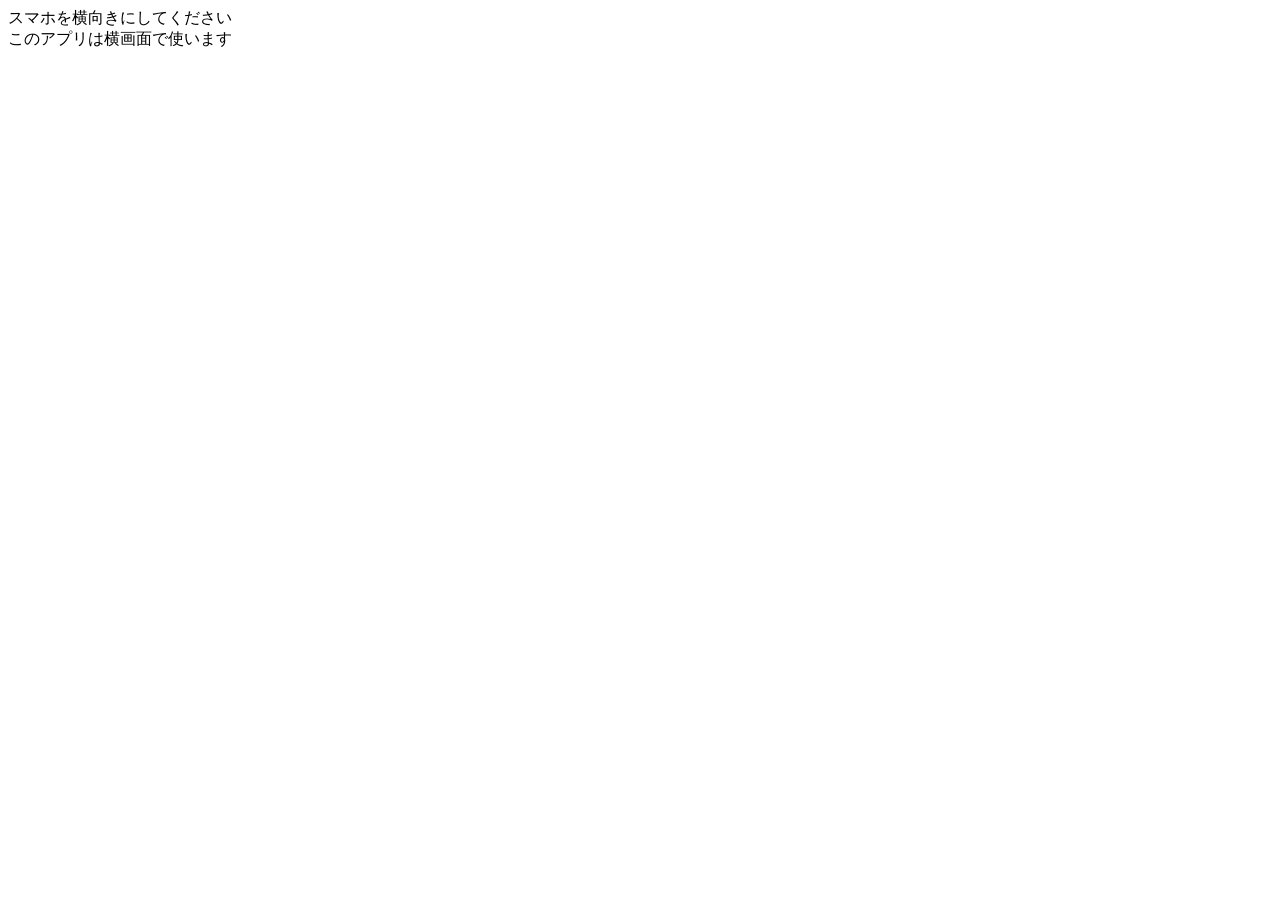
<file: src/index.html>
<!DOCTYPE html>
<html lang="ja">
<head>
<meta charset="utf-8">
<link rel="icon" href="data:,">
<meta name="viewport" content="width=device-width,initial-scale=1,maximum-scale=1,user-scalable=no,viewport-fit=cover">
<meta name="mobile-web-app-capable" content="yes">
<title>ノベルゲームメーカー きょういく版</title>
<style>
/*CSS*/
</style>
</head>
<body>
<div id="sa"></div>
<div id="rotate"><div class="rot-ic"></div><div class="rot-t">スマホを横向きにしてください</div><div class="rot-s">このアプリは横画面で使います</div></div>
<div id="stage">
  <div class="screen" id="scr-title"></div>
  <div class="screen" id="scr-select"></div>
  <div class="screen" id="scr-edit"></div>
  <div class="screen" id="scr-play"></div>
  <div class="screen" id="scr-tut"></div>
  <div id="toast"></div>
</div>
<script>
/*VENDOR*/
</script>
<script>
/*SAMPLES*/
</script>
<script>
/*JS*/
</script>
</body>
</html>
</file>
